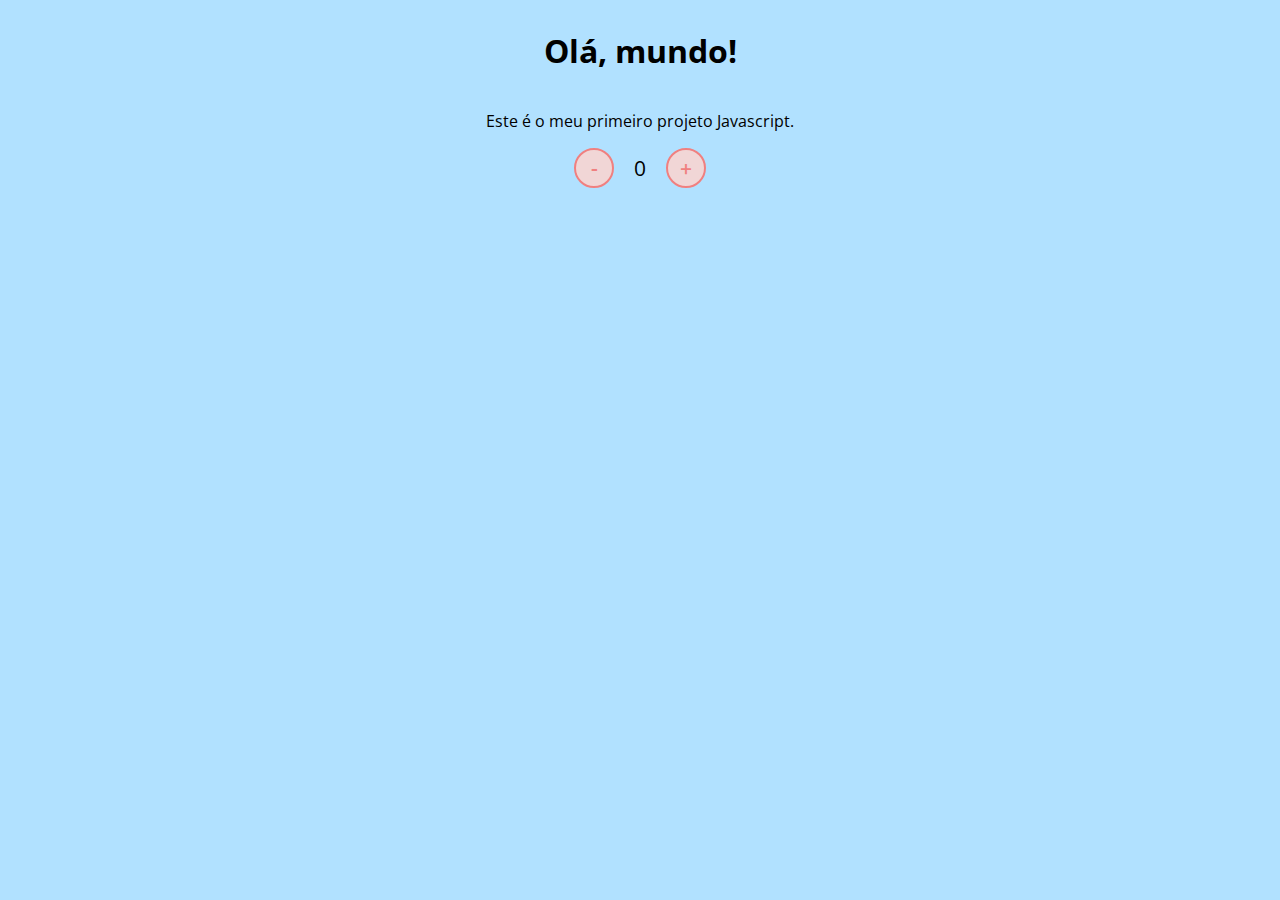
<file: BootCamp - Impulso JavaScript/introdução ao JavaScript/index.html>
<!DOCTYPE html>
<html lang="en">
<head>
    <meta charset="UTF-8">
    <meta name="viewport" content="width=device-width, initial-scale=1.0">
    <link rel="stylesheet" href="assets/css/style.css" />
    <title>Contador</title>
</head>
<body>
    <h1>Olá, mundo!</h1>
    <p>Este é o meu primeiro projeto Javascript.</p>
    <div id="counter">
        <button name="subtrair" onclick="decrement()">-</button>
        <span id="currentNumber">0</span>
        <button name="adicionar" onclick="increment()">+</button>
    </div>
    <script src="assets/js/script.js"></script>
</body>
</html>
</file>
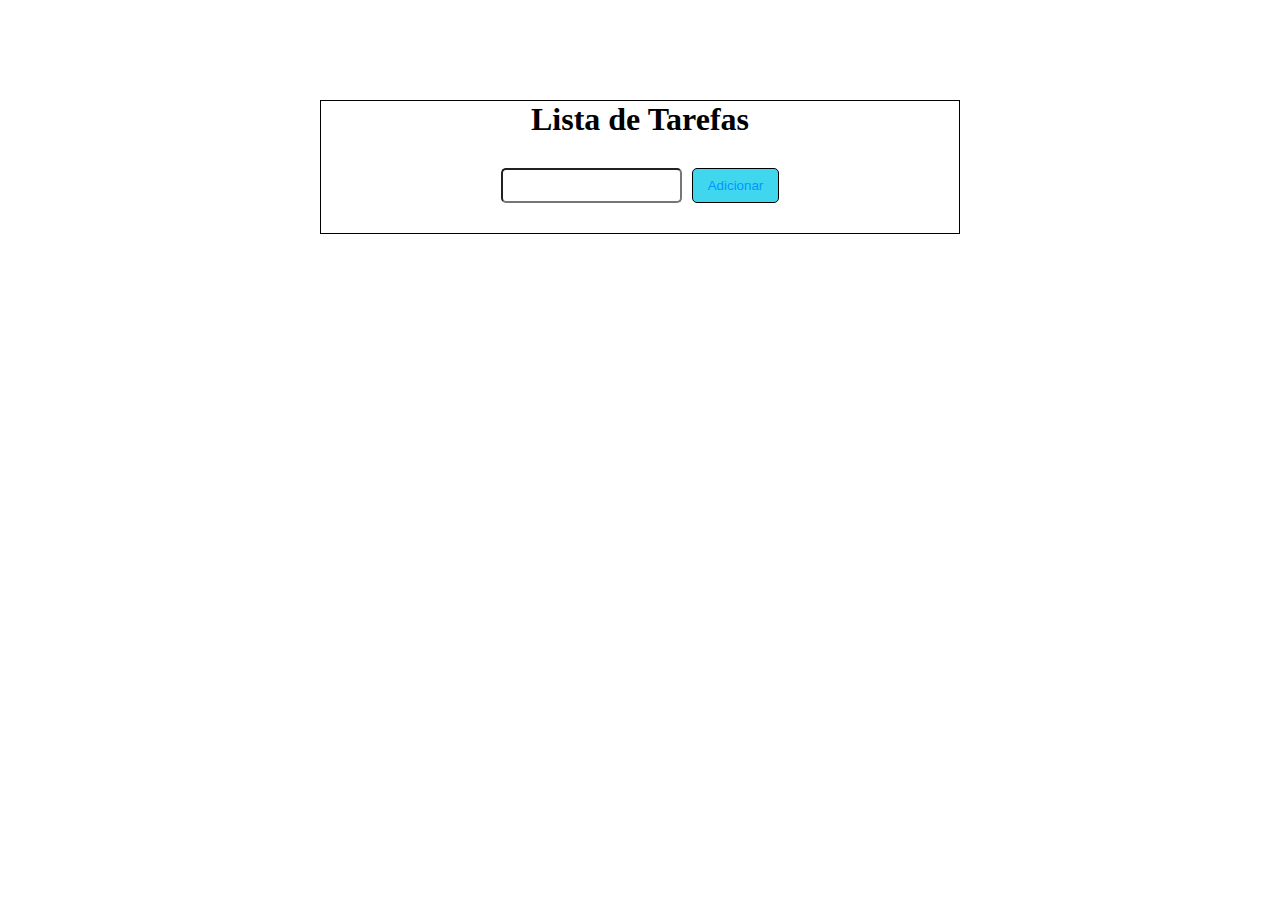
<file: BootCamp - Impulso JavaScript/introdução ao JavaScript/to-do-list.html>
<!DOCTYPE html>
<html lang="pt-br">
<head>
    <meta charset="UTF-8">
    <meta http-equiv="X-UA-Compatible" content="IE=edge">
    <meta name="viewport" content="width=device-width, initial-scale=1.0">
    <title>Lista de Tarefas</title>
    <link rel="stylesheet" href="assets/css/to-do-list.css">
</head>
<body>
    <div class="container">
        <h1>Lista de Tarefas</h1>
        <div class="input">
            <input type="text" name="texto" id="texto"><button class="botao" onclick="adicionar()">Adicionar</button>            
        </div>
        <div class="tarefas" id="resultado">         
        </div>
    </div>

   <script src="assets/js/to-do-list.js"></script> 
</body>
</html>
</file>
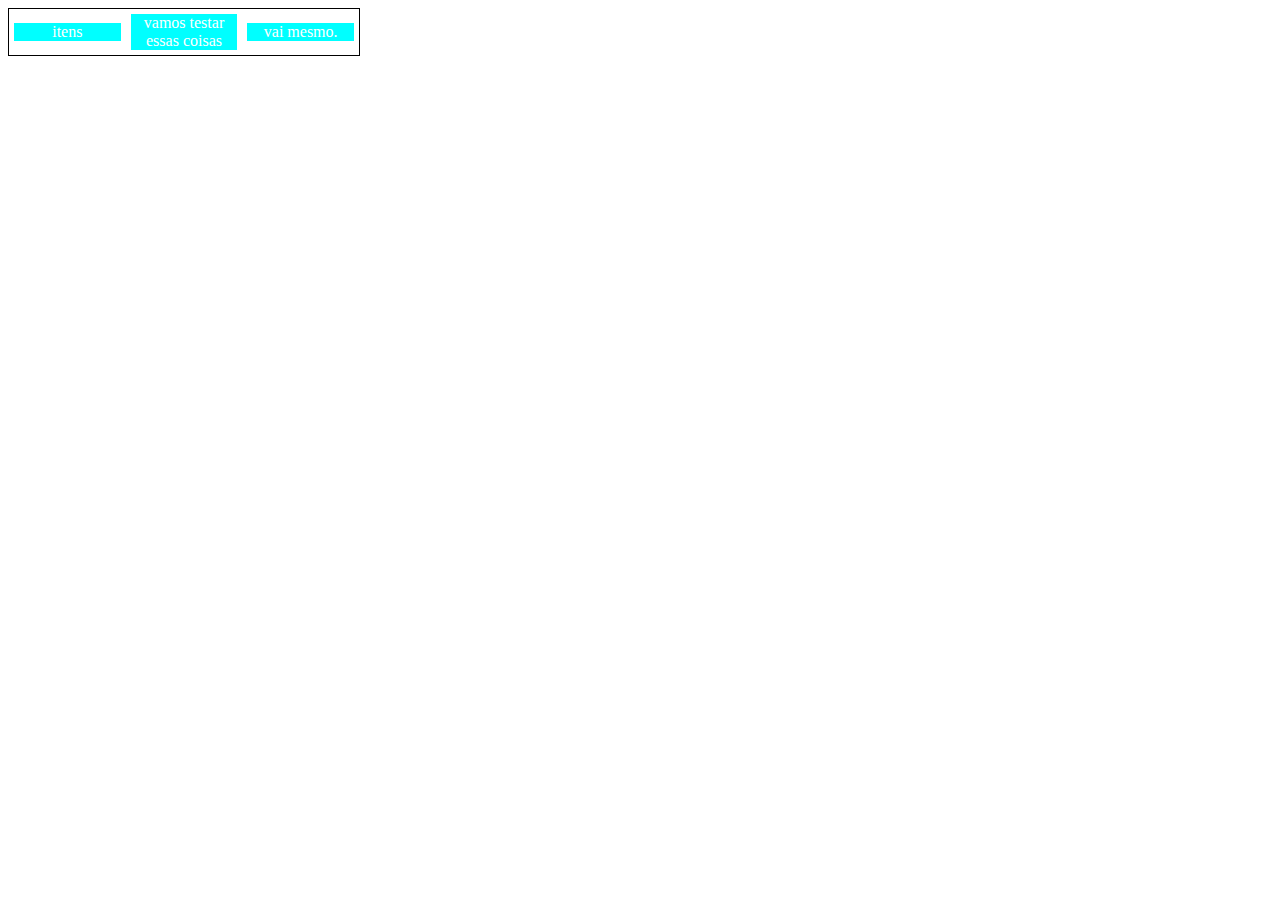
<file: BootCamp - Impulso JavaScript/Introdução ao flexbox/Fundamentos/align-items.html>
<!DOCTYPE html>
<html lang="pt-br">
<head>
    <meta charset="UTF-8">
    <meta http-equiv="X-UA-Compatible" content="IE=edge">
    <meta name="viewport" content="width=device-width, initial-scale=1.0">
    <title>Align items</title>

    <style>
        .container{
            max-width: 350px;
            border: 1px solid black;
            display: flex;
        }

        .item{
            background-color: aqua;
            margin: 5px;
            color: white;
            text-align: center;
            flex: 1;
        }
    
        .center{
            align-items: center;
        }
    </style>
</head>
<body>
    <section class="container center">
        <div class="item">itens</div>
        <div class="item">vamos testar essas coisas</div>
        <div class="item">vai mesmo.</div>
    </section>
</body>
</html>
</file>
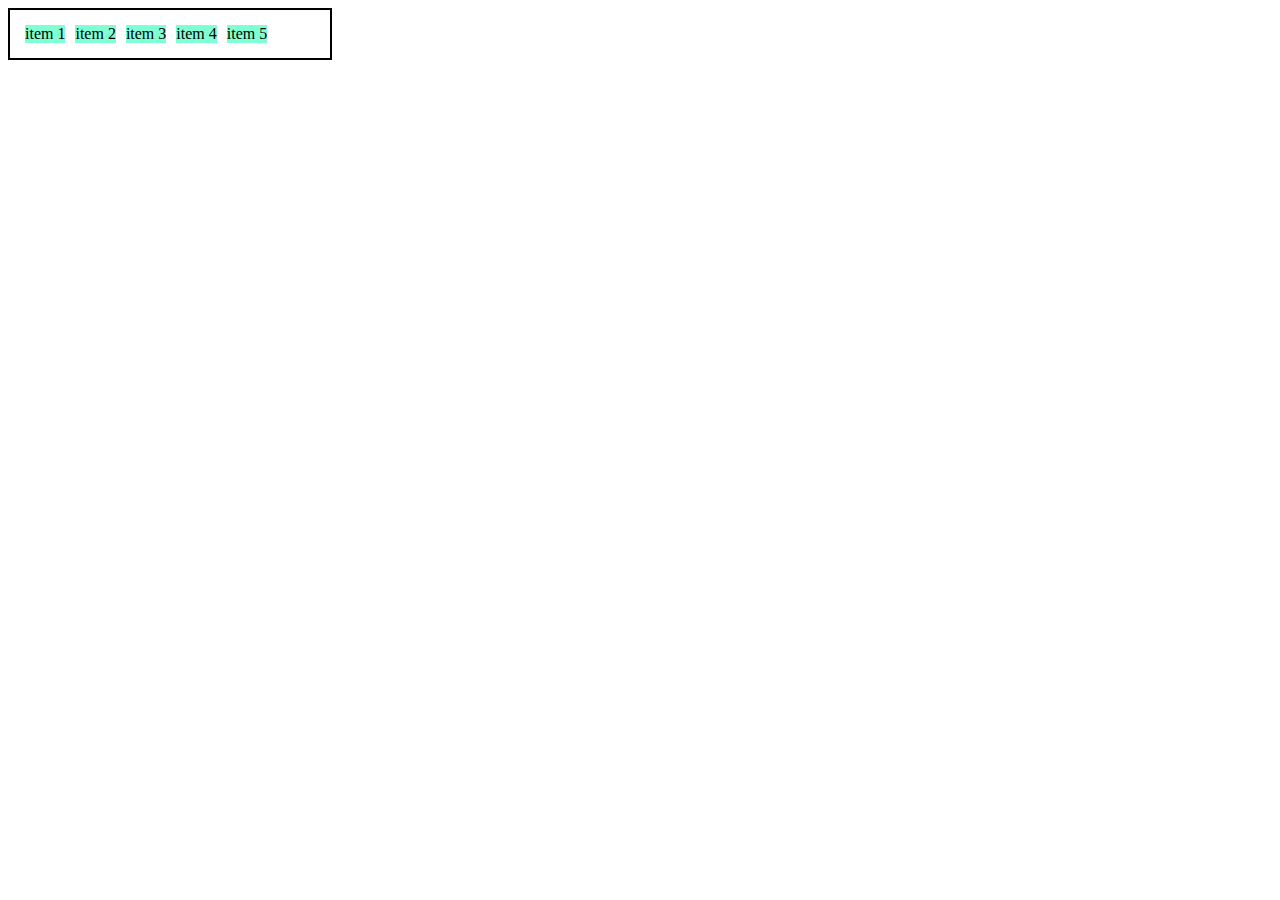
<file: BootCamp - Impulso JavaScript/Introdução ao flexbox/Fundamentos/display-flex.html>
<!DOCTYPE html>
<html lang="pt-br">
<head>
    <meta charset="UTF-8">
    <meta http-equiv="X-UA-Compatible" content="IE=edge">
    <meta name="viewport" content="width=device-width, initial-scale=1.0">
    <title>Curso de Flexbox</title>
    <style>
        .flex{
            max-width: 300px;
            padding: 10px;
            border: 2px solid black;
            display: flex;
        }

        .item {
            background-color: aquamarine;
            margin: 5px;
        }
    </style>
</head>
<body>
    <div class="flex">
        <div class="item">item 1</div>
        <div class="item">item 2</div>
        <div class="item">item 3</div>
        <div class="item">item 4</div>
        <div class="item">item 5</div>

    </div>
</body>
</html>
</file>
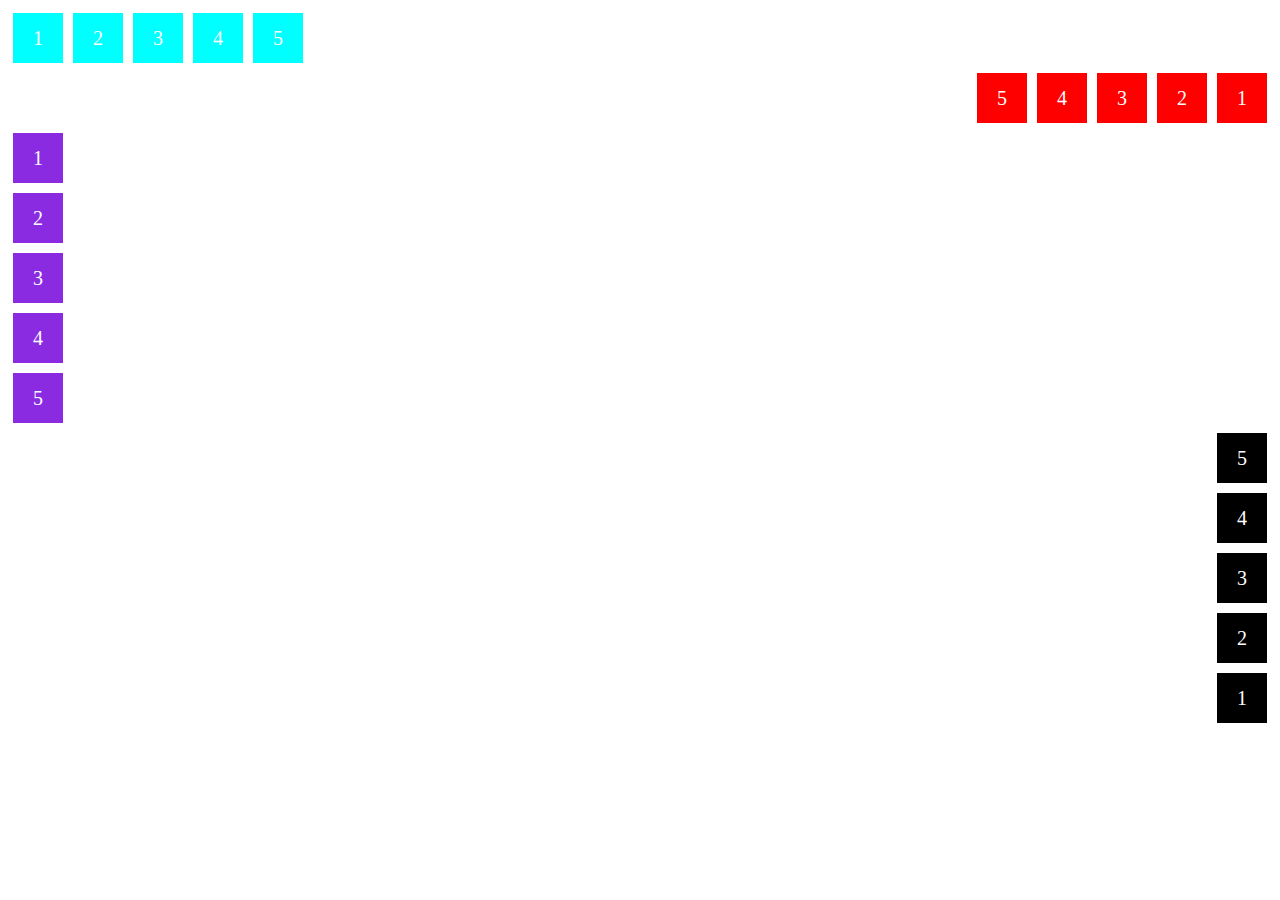
<file: BootCamp - Impulso JavaScript/Introdução ao flexbox/Fundamentos/flex-direction.html>
<!DOCTYPE html>
<html lang="pt-br">
<head>
    <meta charset="UTF-8">
    <meta http-equiv="X-UA-Compatible" content="IE=edge">
    <meta name="viewport" content="width=device-width, initial-scale=1.0">
    <title>Flex Direction</title>

    <style>
        .flex-container{
            margin: 0;
            padding: 0;
            display: flex;
            list-style: none;
          
        }

        .flex-item{
            background-color: aqua;
            height: 50px;
            width: 50px;
            line-height: 50px;
            font-size: 20px;
            color: white;
            text-align: center;
            margin: 5px;
        }

        .row{
            flex-direction: row;
        }

        .row-reverse{
            flex-direction: row-reverse;
        }
        .row-reverse li{
            background-color: red;
        }
        
        .column{
            flex-direction: column;
        }
        .column li{
            background-color: blueviolet;
        }

        .column-reverse{
            flex-direction: column-reverse;
            float: right;
        }

        .column-reverse li{
            background-color: black;
        }
    </style>
</head>
<body>
    <ul class="flex-container row">
        <li class="flex-item">1</li>
        <li class="flex-item">2</li>
        <li class="flex-item">3</li>
        <li class="flex-item">4</li>
        <li class="flex-item">5</li>
    </ul>

    <ul class="flex-container row-reverse">
        <li class="flex-item">1</li>
        <li class="flex-item">2</li>
        <li class="flex-item">3</li>
        <li class="flex-item">4</li>
        <li class="flex-item">5</li>
    </ul>

    <ul class="flex-container column">
        <li class="flex-item">1</li>
        <li class="flex-item">2</li>
        <li class="flex-item">3</li>
        <li class="flex-item">4</li>
        <li class="flex-item">5</li>
    </ul>

    <ul class="flex-container column-reverse">
        <li class="flex-item">1</li>
        <li class="flex-item">2</li>
        <li class="flex-item">3</li>
        <li class="flex-item">4</li>
        <li class="flex-item">5</li>
    </ul>
</body>
</html>
</file>
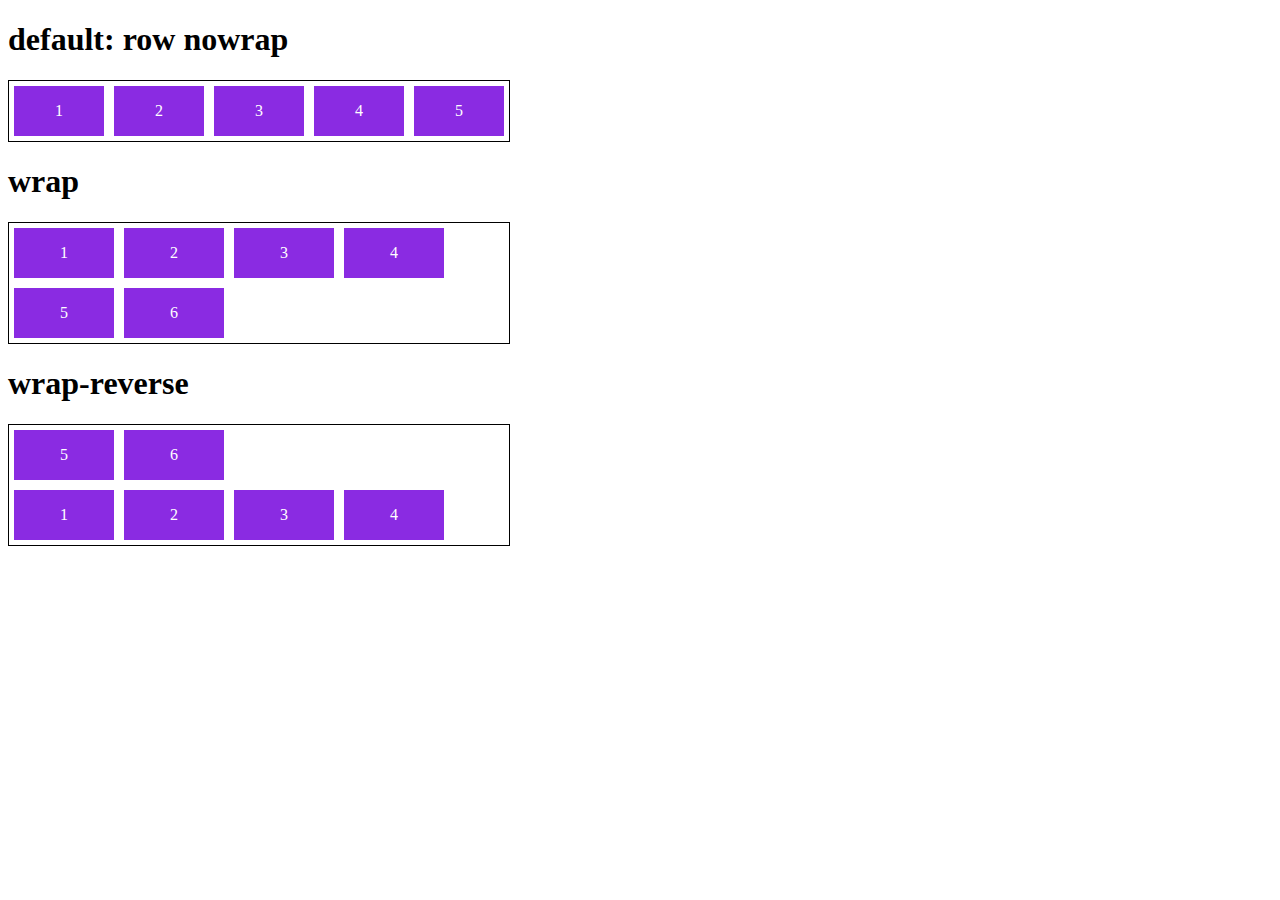
<file: BootCamp - Impulso JavaScript/Introdução ao flexbox/Fundamentos/flex-flow.html>
<!DOCTYPE html>
<html lang="pt-br">
<head>
    <meta charset="UTF-8">
    <meta http-equiv="X-UA-Compatible" content="IE=edge">
    <meta name="viewport" content="width=device-width, initial-scale=1.0">
    <title>Flex Flow</title>

    <style>
        .flex-container{
            display: flex;            
            border: 1px solid black;
            max-width: 500px;
            margin-bottom: 20px;
        }

        .default {
            flex-flow: row nowrap;
        }

        .wrap{
            flex-flow: row wrap;
        }

        .wrap-reverse{
            flex-flow: row wrap-reverse;
        }

        .item {
            background-color: blueviolet;
            margin: 5px;
            color: white;
            text-align: center;
            width: 100px;
            height: 50px;
            line-height: 50px;

        }
    </style>
</head>
<body>
    <h1>default: row nowrap</h1>
    <div class="flex-container default">
        <div class="item">1</div>
        <div class="item">2</div>
        <div class="item">3</div>
        <div class="item">4</div>
        <div class="item">5</div>
    </div>

    <h1>wrap</h1>
    <div class="flex-container wrap">
        <div class="item">1</div>
        <div class="item">2</div>
        <div class="item">3</div>
        <div class="item">4</div>
        <div class="item">5</div>
        <div class="item">6</div>
    </div>

    <h1>wrap-reverse</h1>
    <div class="flex-container wrap-reverse">
        <div class="item">1</div>
        <div class="item">2</div>
        <div class="item">3</div>
        <div class="item">4</div>
        <div class="item">5</div>
        <div class="item">6</div>
    </div>
</body>
</html>
</file>
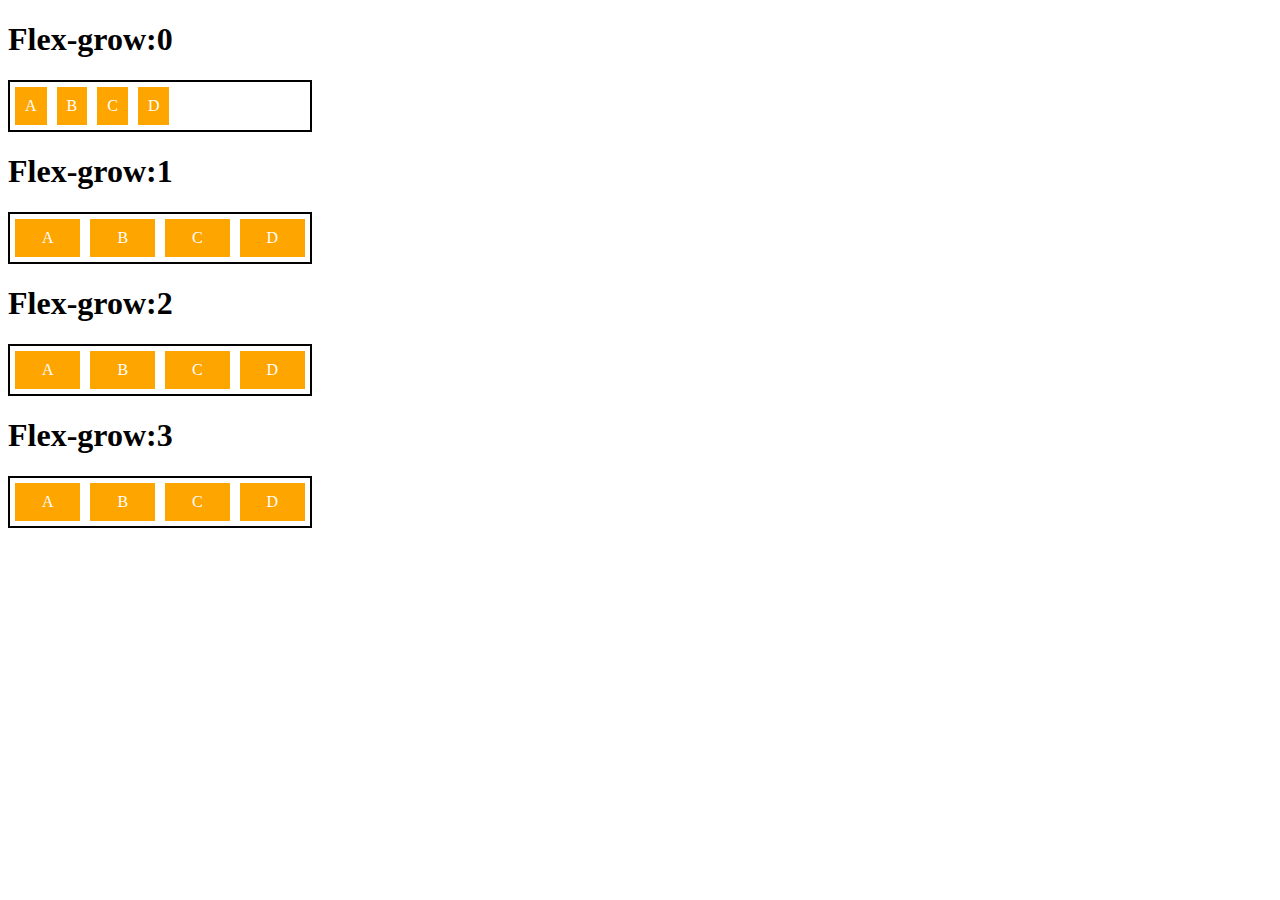
<file: BootCamp - Impulso JavaScript/Introdução ao flexbox/Fundamentos/flex-grow.html>
<!DOCTYPE html>
<html lang="en">
<head>
    <meta charset="UTF-8">
    <meta http-equiv="X-UA-Compatible" content="IE=edge">
    <meta name="viewport" content="width=device-width, initial-scale=1.0">
    <title>Flex Grow</title>
    
    <style>
        .flex-container{
            display: flex;
            border: 2px solid black;
            max-width: 300px;

        }

        .item{
            background-color: orange;
            margin: 5px;
            padding: 10px;
            text-align: center;
            color: white;            
        }

        .fg-0{
            flex-grow: 0;
        }

        .fg-1{
            flex-grow: 1;
        }

        .fg-2{
            flex-grow: 2;
        }

        .fg-3{
            flex-grow: 3;
        }
    </style>
</head>
<body>
    <h1>Flex-grow:0 </h1>
    <div class="flex-container">
        <div class="item fg-0">A</div>
        <div class="item fg-0">B</div>
        <div class="item fg-0">C</div>
        <div class="item fg-0">D</div>
    </div>

    <h1>Flex-grow:1 </h1>
    <div class="flex-container">
        <div class="item fg-1">A</div>
        <div class="item fg-1">B</div>
        <div class="item fg-1">C</div>
        <div class="item fg-1">D</div>
    </div>

    <h1>Flex-grow:2 </h1>
    <div class="flex-container">
        <div class="item fg-2">A</div>
        <div class="item fg-2">B</div>
        <div class="item fg-2">C</div>
        <div class="item fg-2">D</div>
    </div>

    <h1>Flex-grow:3 </h1>
    <div class="flex-container">
        <div class="item fg-3">A</div>
        <div class="item fg-3">B</div>
        <div class="item fg-3">C</div>
        <div class="item fg-3">D</div>
    </div>
</body>
</html>
</file>
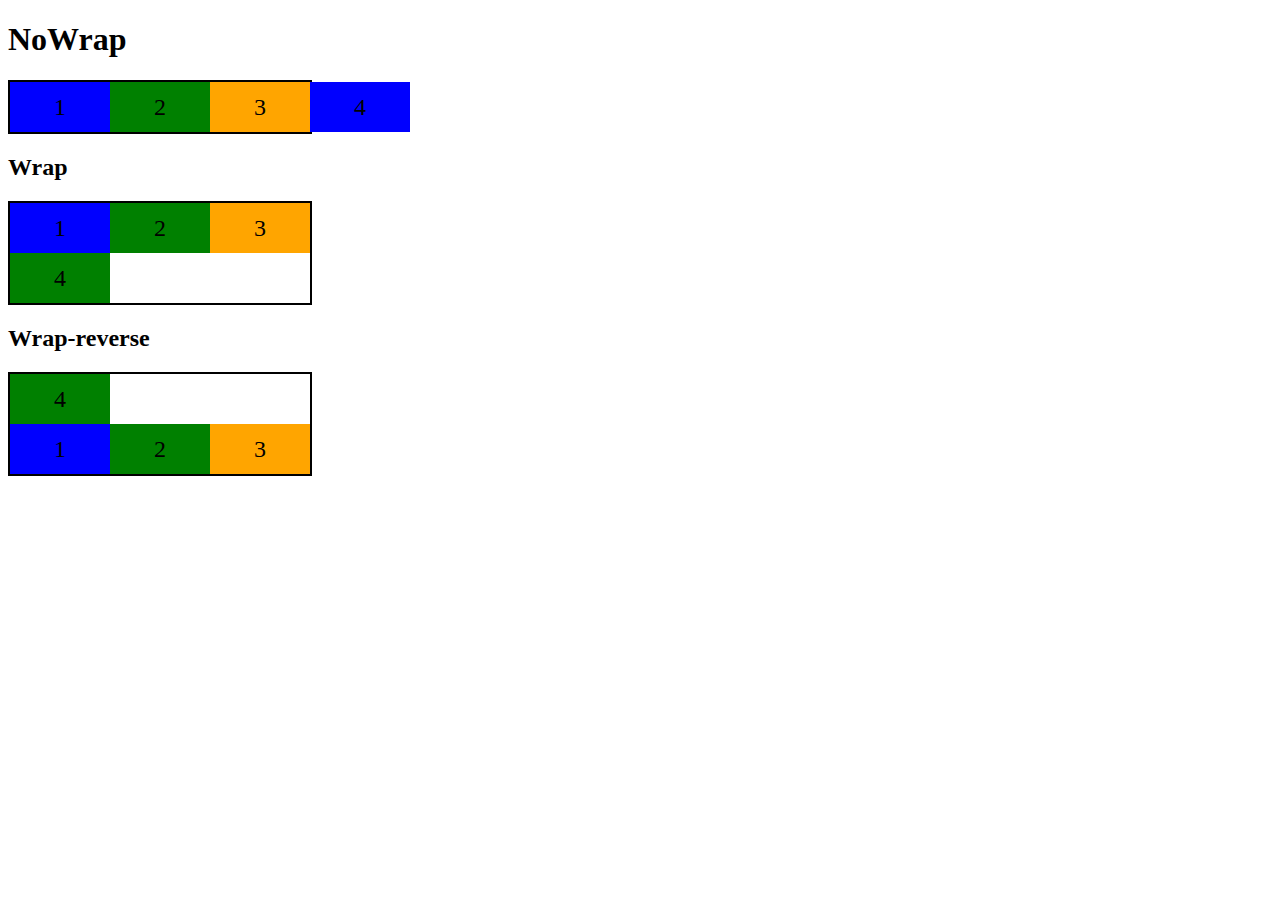
<file: BootCamp - Impulso JavaScript/Introdução ao flexbox/Fundamentos/flex-wrap.html>
<!DOCTYPE html>
<html lang="pt-br">
<head>
    <meta charset="UTF-8">
    <meta http-equiv="X-UA-Compatible" content="IE=edge">
    <meta name="viewport" content="width=device-width, initial-scale=1.0">
    <title>Flex Wrap</title>

    <style>
    .flex-container{
        display: flex;
        height: 150%;
        border: 2px solid black;
        max-width: 300px;
    }

    .item {
        font-size: 24px;
        height: 50%;
        text-align: center;
        width: 100px;
        min-width: 100px;
        line-height: 50px;

    }

    .nowrap{
        flex-wrap: nowrap;
    }

    .wrap{
        flex-wrap: wrap;
    }

    .wrap-reverse{
        flex-wrap: wrap-reverse;
    }

    .blue {
        background: blue;
    }

    .green {
        background: green;
    }

    .orage {
        background: orange;
    }
    </style>
</head>
<body>
    <h1>NoWrap</h1>

    <div class="flex-container nowrap">
        <div class="item blue">1</div>
        <div class="item green">2</div>
        <div class="item orage">3</div>
        <div class="item blue">4</div>
    </div>

    <h2>Wrap</h2>
        <div class="flex-container wrap">
        <div class="item blue">1</div>
        <div class="item green">2</div>
        <div class="item orage">3</div>
        <div class="item green">4</div>
    </div>

    <h2>Wrap-reverse</h2>
        <div class="flex-container wrap-reverse">
        <div class="item blue">1</div>
        <div class="item green">2</div>
        <div class="item orage">3</div>
        <div class="item green">4</div>
    </div>
</body>
</html>
</file>
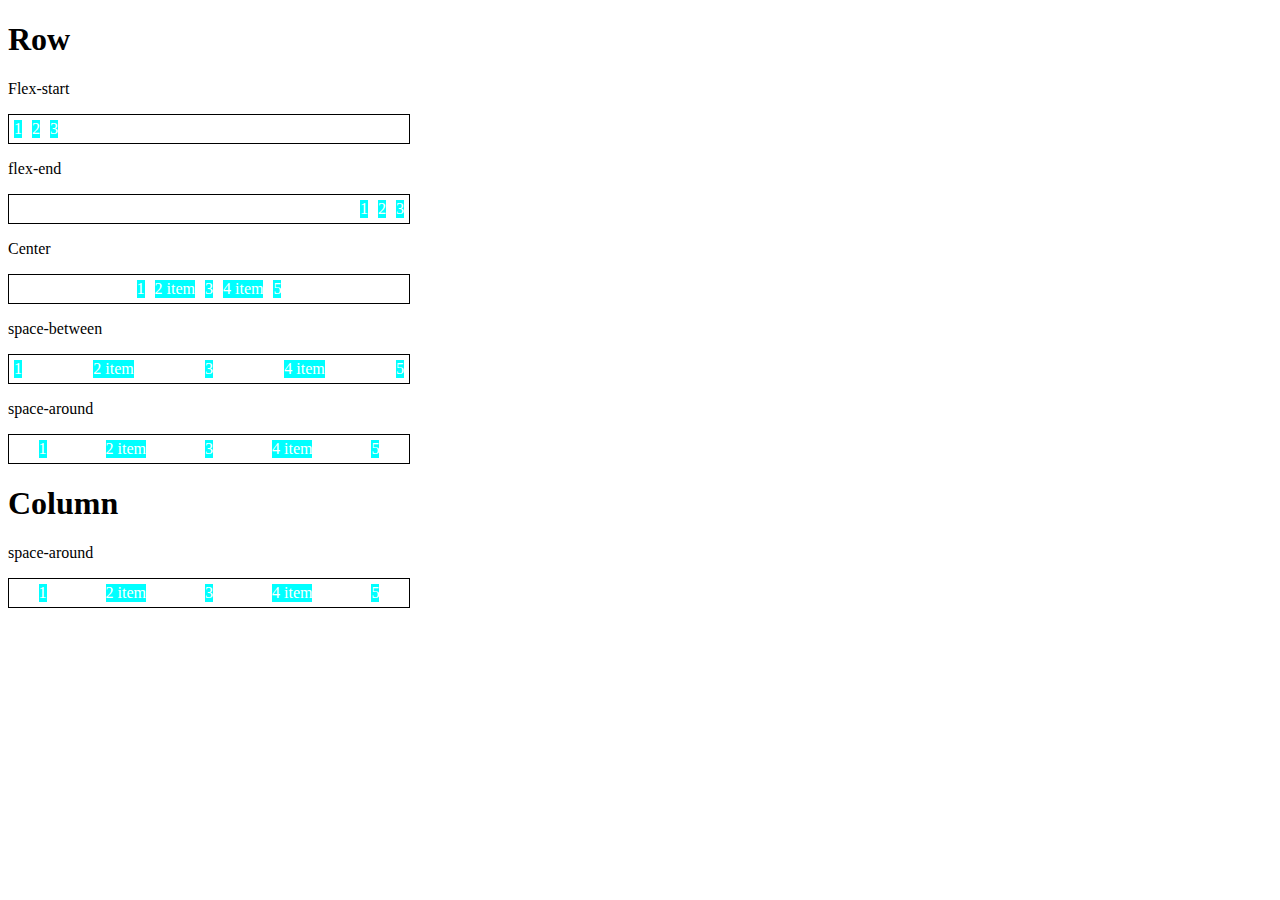
<file: BootCamp - Impulso JavaScript/Introdução ao flexbox/Fundamentos/justify-Content.html>
<!DOCTYPE html>
<html lang="pt-br">
<head>
    <meta charset="UTF-8">
    <meta http-equiv="X-UA-Compatible" content="IE=edge">
    <meta name="viewport" content="width=device-width, initial-scale=1.0">
    <title>Justify Content</title>

    <style>
        .container{
            max-width: 400px;
            border: 1px solid black;
            margin: 0;
            display: flex;
        }

        .item{
            background-color: aqua;
            margin: 5px;
            text-align: center;
            color: white;
        }

        .flex-start{
            justify-content: flex-start;
        }

        .flex-end{
            justify-content: end;
        }

        .center{
            justify-content: center;
        }

        .space-between{
            justify-content: space-between;
        }

        .space-around{
            justify-content: space-around;
        }
    </style>
</head>
<body>
    <h1>Row</h1>
    <p>Flex-start</p>
    <section class="container flex-start">        
        <div class="item">1</div>
        <div class="item">2</div>
        <div class="item">3</div>
    </section>

    <p>flex-end</p>
    <section class="container flex-end">
        <div class="item">1</div>
        <div class="item">2</div>
        <div class="item">3</div>
    </section>

    <p>Center</p>
    <section class="container center">
        <div class="item">1</div>
        <div class="item">2 item</div>
        <div class="item">3</div>
        <div class="item">4 item</div>
        <div class="item">5</div>
    </section>

    <p>space-between</p>
    <section class="container space-between">
        <div class="item">1</div>
        <div class="item">2 item</div>
        <div class="item">3</div>
        <div class="item">4 item</div>
        <div class="item">5</div>
    </section>

    <p>space-around</p>
    <section class="container space-around">
        <div class="item">1</div>
        <div class="item">2 item</div>
        <div class="item">3</div>
        <div class="item">4 item</div>
        <div class="item">5</div>
    </section>

    <h1>Column</h1>
    <p>space-around</p>
    <section class="container space-around">
        <div class="item">1</div>
        <div class="item">2 item</div>
        <div class="item">3</div>
        <div class="item">4 item</div>
        <div class="item">5</div>
    </section>
</body>
</html>
</file>
<file: BootCamp - Impulso JavaScript/introdução ao JavaScript/assets/css/style.css>
@import url('https://fonts.googleapis.com/css2?family=Open+Sans:wght@300;600&display=swap');

* {
    font-family: 'Open Sans', sans-serif;
}

body {
    display: flex;
    align-items: center;
    justify-content: center;
    flex-direction: column;
    background-color: rgb(177, 225, 255);
}

button {
    height: 40px;
    width: 40px;
    border-radius: 50%;
    border: 2px solid lightcoral;
    background-color: rgb(241, 214, 214);
    color: lightcoral;
    font-size: 16pt;
    font-weight: 600;
    text-align: center;
}

#counter {
    display: flex;
}

#currentNumber {
    display: flex;
    align-items: center;
    margin: 0 20px;
    font-size: 16pt;
}
</file>
<file: BootCamp - Impulso JavaScript/introdução ao JavaScript/assets/css/to-do-list.css>
*{
    margin: 0;
    padding: 0;
    box-sizing: border-box;
}
body{
    margin: auto;
}
.container {
    display: flex;
    flex-direction: column;
    justify-content: center;
    align-items: center;
    border: 1px solid black;
    width: 50%;
    margin: auto;
    margin-top: 100px;
   
}

.container h1 {
    padding-bottom: 30px;
}

.container .input {
    padding-bottom: 30px;
    
}

#texto {
    height: 35px;
    border-radius: 5px;
}

.botao {
    height: 35px;
    padding: 0px 15px;
    margin-left: 10px;
    background-color: rgb(64, 215, 238);
    color: rgb(0, 149, 255);
    border-radius: 5px;
    border: 1px solid black;
}
</file>
